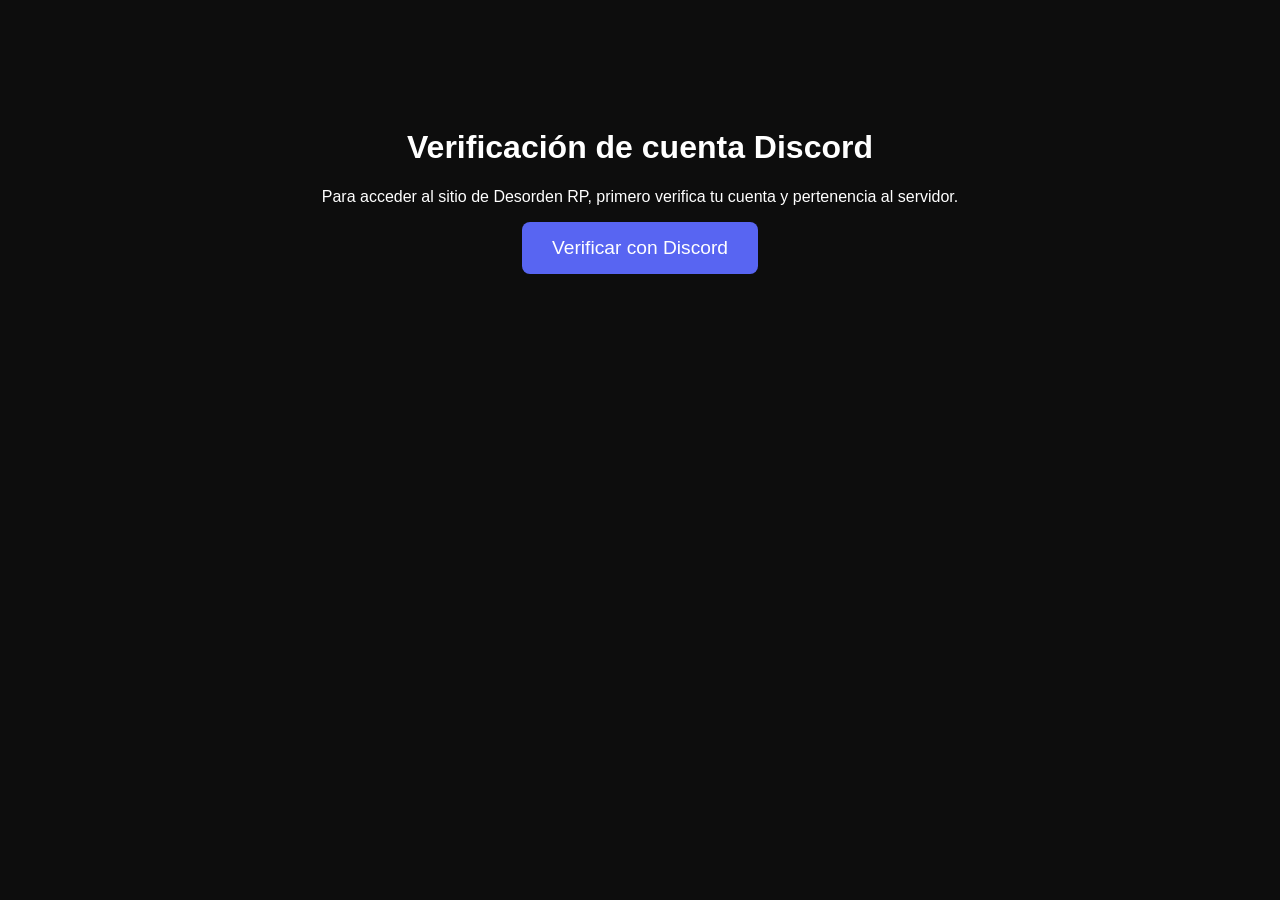
<file: verificacion.html>
<!DOCTYPE html>
<html lang="es">
<head>
  <meta charset="UTF-8">
  <meta name="viewport" content="width=device-width, initial-scale=1.0">
  <title>Verificación Discord - Desorden RP</title>
  <style>
    body {
      background-color: #0d0d0d;
      color: #fff;
      font-family: Arial, sans-serif;
      text-align: center;
      padding-top: 100px;
    }
    .btn {
      background-color: #5865F2;
      color: white;
      padding: 15px 30px;
      border: none;
      border-radius: 8px;
      font-size: 1.2em;
      cursor: pointer;
      transition: 0.3s;
    }
    .btn:hover {
      background-color: #4752C4;
    }
  </style>
</head>
<body>
  <h1>Verificación de cuenta Discord</h1>
  <p>Para acceder al sitio de Desorden RP, primero verifica tu cuenta y pertenencia al servidor.</p>
  <button class="btn" onclick="loginDiscord()">Verificar con Discord</button>

  <script>
    const CLIENT_ID = 'MTQ4NzgxODUxODU3MjQzMzQ2OA.Gt62L0.BMrctse1SPw_e3sCGnGWvDBKH4wznv2xGYTs0o';
    const REDIRECT_URI = 'https://desordenrp.com/auth';
    const SCOPE = 'identify guilds';
    const SERVER_ID = '1487636083209535600TU_SERVER_ID_DISCORD'; // ID de tu servidor RP

    function loginDiscord() {
      const authUrl = `https://discord.com/oauth2/authorize?client_id=${CLIENT_ID}&redirect_uri=${encodeURIComponent(REDIRECT_URI)}&response_type=token&scope=${encodeURIComponent(SCOPE)}`;
      window.location.href = authUrl;
    }

    window.onload = () => {
      const hash = window.location.hash;
      if (hash.includes('access_token')) {
        const token = hash.split('=')[1].split('&')[0];
        fetch('https://discord.com/api/users/@me', {
          headers: { Authorization: `Bearer ${token}` }
        })
        .then(res => res.json())
        .then(user => {
          // Verificar si el usuario pertenece al servidor
          fetch('https://discord.com/api/users/@me/guilds', {
            headers: { Authorization: `Bearer ${token}` }
          })
          .then(res => res.json())
          .then(guilds => {
            const isMember = guilds.some(g => g.id === SERVER_ID);
            if (isMember) {
              document.body.innerHTML = `
                <h1>Bienvenido, ${user.username}#${user.discriminator}</h1>
                <p>Tu cuenta ha sido verificada y perteneces al servidor Desorden RP.</p>
                <a href="https://desordenrp.com/inicio" style="color:#ff6600;">Entrar al sitio</a>
              `;
            } else {
              document.body.innerHTML = `
                <h1>Acceso denegado</h1>
                <p>No perteneces al servidor de Discord Desorden RP.</p>
                <a href="https://discord.gg/tuservidor" target="_blank" style="color:#5865F2;">Únete al servidor</a>
              `;
            }
          });
        });
      }
    };
  </script>
</body>
</html>
</file>
